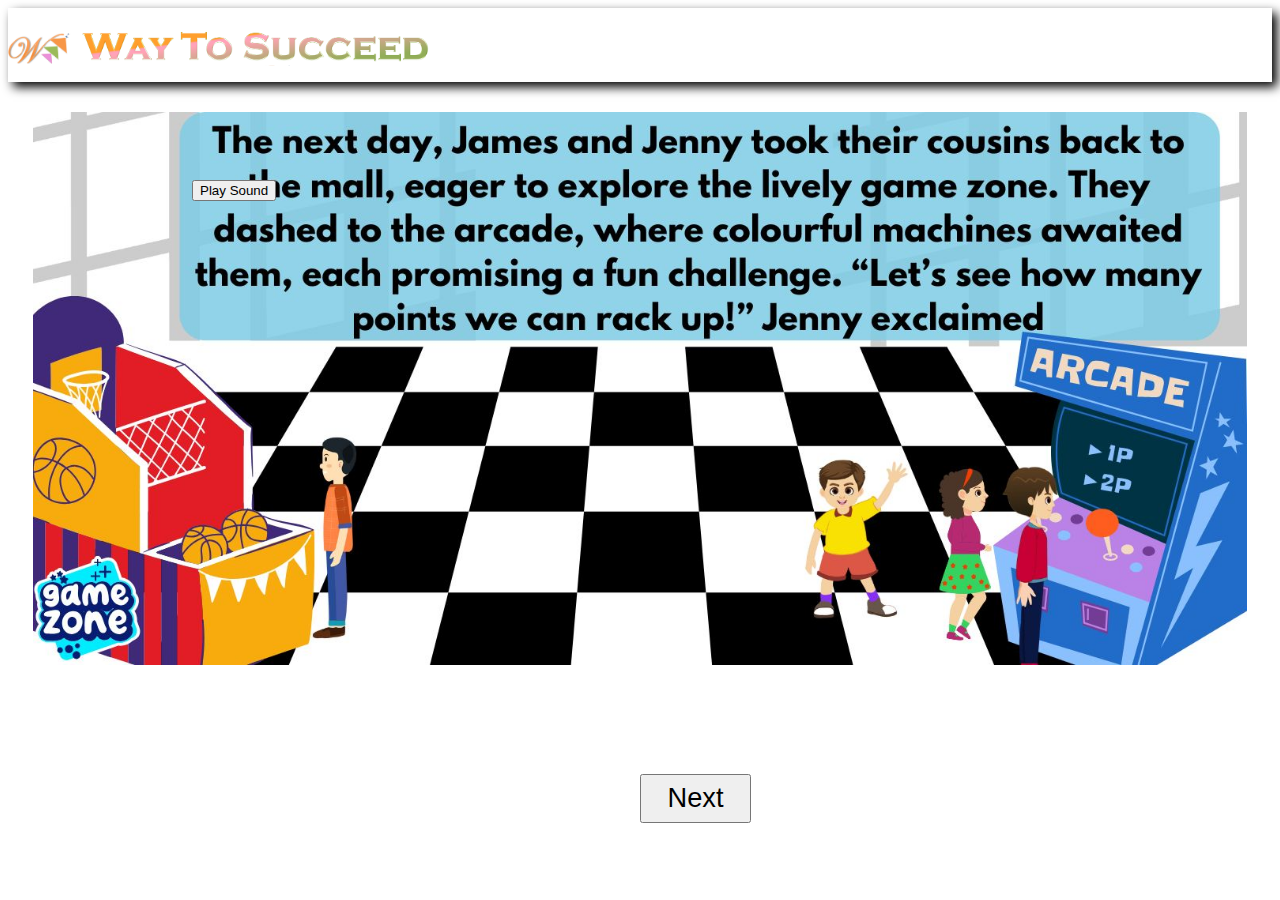
<file: index.html>
<!DOCTYPE html>
<html lang="en">
<head>
  <meta charset="UTF-8" />
  <meta name="viewport" content="width=device-width, initial-scale=1.0" />
  <link
    href="https://cdn.jsdelivr.net/npm/bootstrap@5.0.2/dist/css/bootstrap.min.css"
    rel="stylesheet"
    integrity="sha384-EVSTQN3/azprG1Anm3QDgpJLIm9Nao0Yz1ztcQTwFspd3yD65VohhpuuCOmLASjC"
    crossorigin="anonymous"
  />
  <script src="https://ajax.googleapis.com/ajax/libs/jquery/3.4.1/jquery.min.js"></script>
  <script
    src="https://cdn.jsdelivr.net/npm/bootstrap@5.0.2/dist/js/bootstrap.bundle.min.js"
    integrity="sha384-MrcW6ZMFYlzcLA8Nl+NtUVF0sA7MsXsP1UyJoMp4YLEuNSfAP+JcXn/tWtIaxVXM"
    crossorigin="anonymous"
  ></script>
  <link rel="stylesheet" href="wts.css" />
  <link rel="icon" type="image/x-icon" href="Logo_last.png" />
  <link rel="preconnect" href="https://fonts.googleapis.com" />
  <link rel="preconnect" href="https://fonts.gstatic.com" crossorigin />
  <link
    href="https://fonts.googleapis.com/css2?family=Playwrite+MX:wght@100..400&display=swap"
    rel="stylesheet"
  />
  <title>Activity_5</title>
  <style>
    .imgdiv {
  position: relative;
  text-align: center;
  color: white;
}

.imgdiv img {
  width: 100%;
  height: auto;
}



.btn-next {
  font-size: 1.7rem;
  padding: 0.5% 2%;
  position: absolute;
  top: 86%;
}
.btn-sound{
  position: absolute;
    top: 20%;
    left: 15%;
}

/* Media Queries for smaller screens */
@media (max-width: 1024px) {
  .text-overlay {
    font-size: 1.5vw; /* Larger font size for smaller screens */
    max-width: 40%; /* Adjust width on smaller screens */
    top: 35%;
  }
  .btn-next{
    position: absolute;
    top: 75%;
  }
  .btn-sound{
  position: absolute;
    top: 15%;
    left: 11%;
}
}

@media (max-width: 768px) {
  .text-overlay {
    font-size: 1.2vw; /* Larger font size for smaller screens */
    max-width: 40%; /* Adjust width on smaller screens */
    top: 30%;
  }
  .btn-next{
    position: absolute;
    
    top: 60%;
  }
  .btn-sound{
  position: absolute;
    top: 15%;
    left: 13%;
}
}

@media (max-width: 480px) {
  .text-overlay {
    font-size: 6vw; /* Even larger font size for very small screens */
    max-width: 100%; /* Full width on very small screens */
  }
  
}

  </style>
  <script>
    function playSound() {
      const sound = document.getElementById("sound1");
      sound.play();
    }
  </script>
</head>
<body>
  <audio id="cheers">
    <source src="cheers.mp3" type="audio/mpeg" />
  </audio>
  <audio id="sound1" src="story.mp3"></audio>
  <audio id="sound" src="points.mp3"></audio>
  <audio id="fail" src="fail.mp3"></audio>
  <div
    class="header"
    style="width: auto; box-shadow: 5px 5px 10px rgb(0, 0, 0); padding-bottom: 10px;"
  >
    <img
      src="Logo.png"
      width="5%"
      style="float: left; margin-top: 25px; text-align: left"
      class="img-responsive"
    />
    <span>
      <img
        src="header.png"
        width="30%"
        class="img-responsive"
        style="text-align: left"
      />
    </span>
  </div>
  <br />
  <center>
    <div class="maindiv container d-flex">
      <div class="col-lg-12 col-md-12 col-sm-12 col-xs-12 imgdiv">
        <img id="math_ques" src="story.jpg" alt="Story" />
        <div class="text-overlay">
            
        </div>
      </div>
    </div>
    <button class="btn btn-primary btn-next" onclick="window.location.href='question.html'">Next</button>
    <button class="btn btn-success btn-sound" onclick="playSound()">Play Sound</button>
  </center>
</body>
</html>
</file>
<file: wts.css>
#questiondiv{

    padding-top:8px;
    padding-bottom:8px;
    font-size:25px;
    height:100%;
  }

  #numdiv{
    
    color:black;
    font-size: 2vw;
  }

  #question{
    font-family:'Tahoma';
    /* margin-bottom:1%;; */
    display: inline;
    font-size: 1.5vw;
         
    color: black;
  }
  


  li{
   text-align: start;
    
    
  }
  
  
 
  .menu{
    text-align:initial;
    background-color: white;
    padding-bottom: 20px;
  
  
  }
  .maindiv{
      /* background-color: rgb(36, 124, 247); */
      height: 34em;;
      margin-top: 1%;
      padding-left: 2%;
      padding-right: 2%;
 
  }
  #heading{
    font-family:Impact;
    font-size:32px;
   margin-top: -10px;
   
}

  footer{
    bottom:0;
    position: fixed;
    width: 100%
  }

  div.scroll{
    overflow-y: auto;
    margin-bottom:30px;
  }
  
  hr{
    height:2px;
    background-color: black;
  }
span{
  font-size: 25px;
}
#nextbtn{
   width: 50%;

}
input[type=radio] {
  
  width: 5%;
  height: 1em;
}

#subbtn{
margin-top:18px;
width: 2em;
height: 3em;

}
.smallbtn{
  width: 4em;
  height: 2em;
  margin: 3px;

}
#message{
  padding-top: 1px;
  font-size: 30px;
  font-weight: 700;
}

.hithere {
  display: inline-block;
  animation: hithere 1s ease;
  animation-iteration-count: 1;
}
@keyframes hithere {
  30% { transform: scale(1.2); }
  40%, 60% { transform: rotate(-20deg) scale(1.2); }
  50% { transform: rotate(20deg) scale(1.2); }
  70% { transform: rotate(0deg) scale(1.2); }
  100% { transform: scale(1); }
}

.flip {
  display: inline-block;
  backface-visibility: visible !important;
  animation: flip 2s ease ;
  animation-iteration-count: 1;
}
@keyframes flip {
  0% {
    transform: perspective(400px) rotateY(0);
    animation-timing-function: ease-out;
  }
  40% {
    transform: perspective(400px) translateZ(150px) rotateY(170deg);
    animation-timing-function: ease-out;
  }
  50% {
    transform: perspective(400px) translateZ(150px) rotateY(190deg) scale(1);
    animation-timing-function: ease-in;
  }
  80% {
    transform: perspective(400px) rotateY(360deg) scale(.95);
    animation-timing-function: ease-in;
  }
  100% {
    transform: perspective(400px) scale(1);
    animation-timing-function: ease-in;
  }
}
</file>
